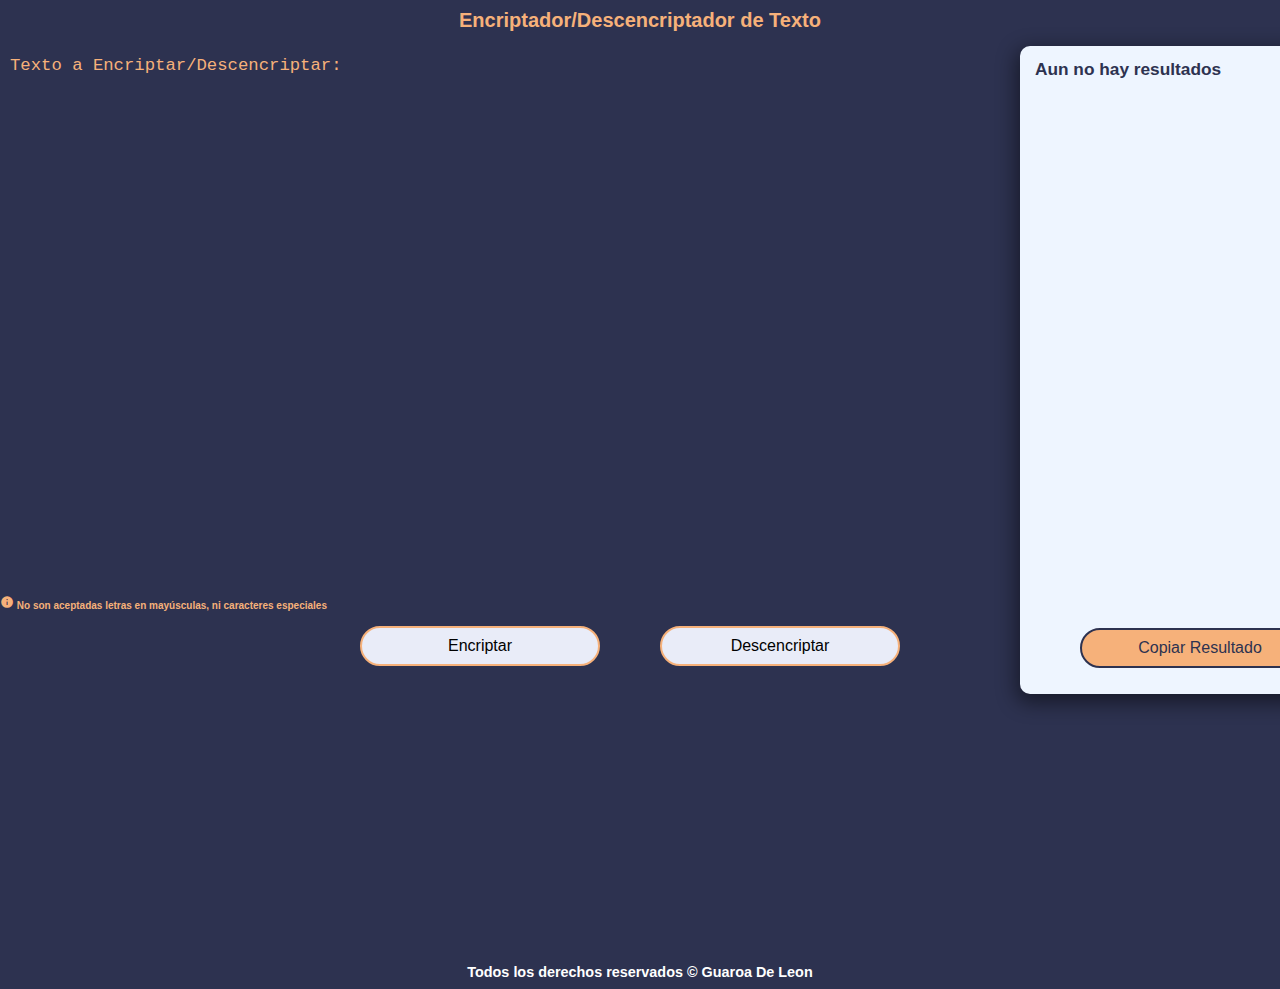
<file: Index.html>
<!DOCTYPE html>
<html lang="es">
<head>
  <meta charset="UTF-8">
  <meta name="viewport" content="width=device-width, initial-scale=1.0">
  <title>Encriptador/Descencriptador de Texto</title>
  <link rel="stylesheet" href="./reset.css">
  <link rel="stylesheet" href="/styless.css">
  <link href="https://fonts.googleapis.com/icon?family=Material+Icons" rel="stylesheet">
  <script src="./app.js"></script>
</head>
<body>

  <div class="contenedor">
    <header>
      Encriptador/Descencriptador de Texto
    </header>
   
    <main>
   <!--                                   Input text                                             -->
      <section class="contenedor-campos">
        <div class="input-text" id="campos">
          <textarea id="texto" placeholder="Texto a Encriptar/Descencriptar:"></textarea>
        </div>
        <div class="out-text" id="campos"> 
 <!--                                                                                            -->
  <!--                                     Results                                               -->
          <p id="resultado">Aun no hay resultados</p> 
          <button class="copia" onclick="copiarResultado()">Copiar Resultado</button>
        </div>                
      </section>
      
      <section class="reglas">
        <p> 
          <span class="material-icons">info</span>
          No son aceptadas letras en mayúsculas, ni caracteres especiales
        </p>
      </section>
      
      <div class="bts">
        <button onclick="encriptar()">Encriptar</button>
        <button onclick="descencriptar()">Descencriptar</button>  
      </div>
    </main>
  </div>
  
  <footer>
    Todos los derechos reservados © Guaroa De Leon 
  </footer>

</body>
</html>
</file>
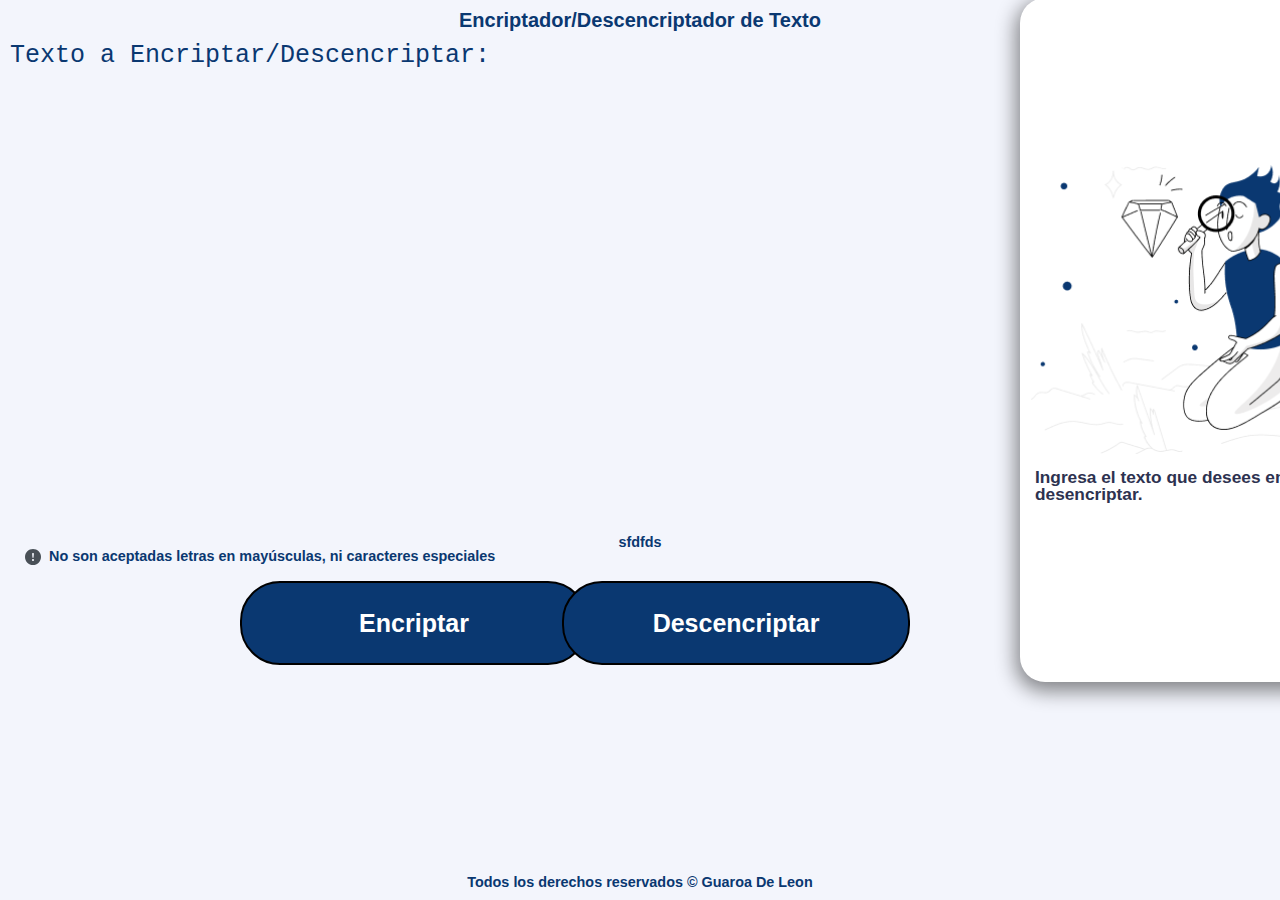
<file: index.html>
<!DOCTYPE html>
<html lang="es">
<head>
  <meta charset="UTF-8">
  <meta name="viewport" content="width=device-width, initial-scale=1.0">
  <title>Encriptador/Descencriptador de Texto</title>
  <link rel="stylesheet" href="./reset.css">
  <link rel="stylesheet" href="styles.css">
  <link href="https://fonts.googleapis.com/icon?family=Material+Icons" rel="stylesheet">
  <link rel="icon" href="./assets/favicon.ico" type="image/x-icon">
  <script src="./app.js"></script>
</head>
<body>

  <div class="contenedor">
    <header>
      Encriptador/Descencriptador de Texto
    </header>
   
    <main>
          <!--                                   Input text                                             -->
      <section class="contenedor-campos">
        <div class="input-text" id="campos">
          <textarea id="texto" placeholder="Texto a Encriptar/Descencriptar:"></textarea>
        </div>
     
                <!--                                                                                            -->
                  <!--                                     Results                                               -->
        <div class="out-text" id="campos">
          <img src="Frame 10.png" alt="imagen1" id="imga">
          <p id="resultado">Ingresa el texto que desees encriptar o desencriptar.</p> 
          <button id="bt" class="copia" style="display: none;" onclick="copiarResultado()">Copiar Resultado</button>
        </div>                
      </section>
      sfdfds
      
      <section class="reglas">
        <img src="exclamation.svg" alt="alert_read">        
        <p> 
          No son aceptadas letras en mayúsculas, ni caracteres especiales
        </p>
      </section>
      
      <div class="bts">
        <button onclick="encriptar()">Encriptar</button>
        <button onclick="descencriptar()">Descencriptar</button>  
      </div> 
    </main>
  </div>
  
  <footer>
    Todos los derechos reservados © Guaroa De Leon 
  </footer>

</body>
</html>
</file>
<file: styless.css>
*{
    margin: 0;
    padding: 0;
    box-sizing: border-box;
}
html{
    font-size: 12px;
}
body {
  font-family: Arial, sans-serif;
  text-align: center;
  font-size: 1rem;
  color: #F6B17A;
  font-weight: bold;
  font-size: larger;
}
.contenedor {
    display: flex;
    flex-direction: column;
}
.contenedor header{
    font-size: 20px;
    padding: 10px;
    height: 55px;
    background-color: #2D3250;
}
.contenedor main {
    height: 100vh;
    background-color: #2D3250;
}
.contenedor-campos{
    display: flex;
    align-items: center;
    justify-content: space-around;
    height: 45rem;
}
.input-text textarea::placeholder { 
    color: #F6B17A; 
}
.input-text textarea{
    background-color: #2D3250;
    border: none;
    padding: 10px;
    outline: 0 none;
    height: 45rem;
    margin-bottom: 15px;
    width: 85rem;
    resize: none;
    font-size: larger;
    color: #F6B17A;
    /* margin-top: 10px; */
}
.out-text{
    background-color: #EEF5FF;
    display: flex;
    flex-direction: column;
    align-items: center;
    margin-top: 7.45rem;
    height: 54rem;
    width: 30rem;
    border-radius: 10px;
    -webkit-box-shadow: -1px 6px 20px 3px rgba(0,0,0,0.47);
    -moz-box-shadow: -1px 6px 20px 3px rgba(0,0,0,0.47);
    box-shadow: -1px 6px 20px 3px rgba(0,0,0,0.47);
}
.out-text p{
    color: #2D3250;
    font-size: larger;
    padding-top: 20px;
    padding: 15px;
    height: 48.55rem;
    width: 30rem;
    text-align: left;  
} 
.out-text button:hover{
    color: #2D3250;
    background-color: #EEF5FF;
    border-style: solid;
    border-color:#2D3250;
}
.out-text button{
    color: #2D3250;
    background-color: #F6B17A;
    border-radius: 20px;
    border-width: 2px;
    border-style: solid;
    border-color: #2D3250;
    font-size: 16px;
    font-weight: 100;
    height: 40px;
    width: 20rem;
}
.reglas{
    display: flex;
    align-content: space-between;
    font-size: 10px;
    /* margin-bottom: 3px; */
}

.contenedor span {
     font-size: 14px;
}

.bts{
    display: flex;
    width: 55rem;
    justify-content: space-evenly;
    margin-left: 25rem;
    margin-top: 1.29rem;    
}

.bts button:hover{
    color: #F6B17A;
    background-color: #2D3250;
    border-style: solid;
    border-color:white;
}
.bts button {
  background-color: #E9ECF8;
  border-radius: 20px;
  border-width: 2px;
  border-style: solid;
  border-color: #F6B17A;
  font-size: 16px;
  font-weight: 100;
  height: 40px;
  width: 20rem;
}

footer {
    padding: 10px;
    background-color: #2D3250;
    color: #fff;
  }
  @media(max-width: 1080px) {
    
.contenedor-campos{
display: flex;
flex-direction: column;
height: 50rem;
  }
  .input-text{
    padding: 0;
    height:20rem;
  }
  .input-text textarea{
    margin: 0px;
    width: 360px;
    height:20rem;
 }
 .out-text p{
    height: 25rem;
 }

 .out-text{
    margin-top: 0px;
    width: 360px;
    height: 30rem;
 }
 .bts{
    display: flex;
    align-items: center;
    
    flex-direction: column;
    width: auto;
    margin: 0;
}
 .bts button{
    margin-bottom: 10px;
 }
 .reglas {
    display: flex;
    align-content: center;
    font-size: 10px;
    flex-direction: column;
    justify-content: flex-start;
    align-items: center;
    margin: 20px;
}
  }
</file>
<file: styles.css>
:root{

    --primario: #F3F5FC;
    --secundario: #0a3871;
    --terceario: #ffffff;
}
*{
    margin: 0;
    padding: 0;
    box-sizing: border-box;
}
html{
    font-size: 12px;
}
body {
  font-family: Arial, sans-serif;
  text-align: center;
  font-size: 1rem;
  background: var(--primario);
  color: var(--secundario);
  font-weight: bold;
  font-size: larger;
}
.contenedor {
    display: flex;
    flex-direction: column;
    background-color: var(--primario);
}
.contenedor header{
    font-size: 20px;
    padding: 10px;
    height: 55px;
    background-color: var(--primario);
}
.contenedor main {
    height: 90vh;
}
.contenedor-campos{
    display: flex;
    align-items: center;
    justify-content: space-around;
    height: 40rem;
}
.input-text textarea::placeholder { 
    color: var(--secundario); 
}
.input-text textarea{
    background-color: var(--primario);
    border: none;
    padding: 10px;
    outline: 0 none;
    height: 45rem;
    width: 85rem;
    resize: none;
    font-size: 25px;
    margin-top: 15px;
}
.out-text{
    background-color: var(--terceario);
    display: flex;
    flex-direction: column;
    align-items: center;
    margin-top: 7.45rem;
    height: 57rem;
    width: 35rem;
    border-radius: 25px;
    -webkit-box-shadow: -1px 6px 20px 3px rgba(0,0,0,0.47);
    -moz-box-shadow: -1px 6px 20px 3px rgba(0,0,0,0.47);
    box-shadow: -1px 6px 20px 3px rgba(0,0,0,0.47);
}
.out-text p{
    color: #2D3250;
    font-size: larger;
    padding-top: 20px;
    padding: 15px;
    height: 46.55rem;
    width: 30rem;
    text-align: left;
    margin-block-start: auto;
}
.out-text img{
    margin-top: 150px;
    height: 389px;
    width: 338px;
}
.out-text button:hover{
    color: var(--terceario);
    background-color: var(--secundario);
    border-style: solid;
    border-color:#2D3250;
    -webkit-box-shadow: -1px 6px 20px 3px rgba(0,0,0,0.47);
    -moz-box-shadow: -1px 6px 20px 3px rgba(0,0,0,0.47);
    box-shadow: -1px 6px 20px 3px rgba(0,0,0,0.47);
}
.out-text button{
    color: var(--secundario);
    background-color: var(--primario);
    border-radius: 40px;
    border-width: 2px;
    border-style: solid;
    border-color: var(--secundario);
    font-size: 25px;
    font-weight: 100;
    height: 7rem;
    width: 30rem;
    margin-bottom: 30px;
    
}
.reglas{
    display: flex;
    gap: 8px;
    margin-bottom: 16px;
    margin-left: 25px;
}
.reglas img{
    background-image: black;
}

.bts{
    display: grid;
    gap: 17rem;
    grid-template-columns: repeat(auto-fit, minmax(50px, 1fr));
    margin-right: 50rem;
    margin-left: 20rem;
    margin-bottom: 0;
    
}

.bts button:hover{
    color: var(--secundario);
    background-color: var(--primario);
    border-style: solid;
    border-color: var(--secundario);
    -webkit-box-shadow: -1px 6px 20px 3px rgba(0,0,0,0.47);
    -moz-box-shadow: -1px 6px 20px 3px rgba(0,0,0,0.47);
    box-shadow: -1px 6px 20px 3px rgba(0,0,0,0.47);
}
.bts button {
  background-color: var(--secundario);
  color: var(--terceario);
  border-radius: 40px;
  border-width: 2px;
  border-style: solid;
  font-size: 25px;
  font-weight: bold;
  height: 7rem;
  width: 29rem;
  margin-bottom: 50px;
}

footer {
    padding: 10px;
    color: var(--secundario);
  }
  @media(max-width: 1080px) {
    
.contenedor-campos{
display: flex;
flex-direction: column;
height: 50rem;
  }
.contenedor main{
    height: 108vh;
}
  .input-text{
    padding: 0;
    height:20rem;
  }
  .input-text textarea{
    margin: 0px;
    width: 360px;
    height:20rem;
 }
 .out-text p{
    height: 25rem;
 }

 .out-text{
    margin-top: 0px;
    width: 360px;
    height: 30rem;
 }
 .out-text img{
    margin-top: 20px;
    height: 264px;
    width: 338px;
 }

 .out-text button{
    width: 25rem;
 }
 .bts{
    display: grid;
    gap: 0rem;
    grid-template-columns: repeat(1, 1fr);
    justify-items: center;
    margin: 0;

}

 .reglas {
    display: flex;
    align-content: center;
    font-size: 10px;
    flex-direction: row;
    justify-content: flex-start;
    align-items: center;
    margin: 20px;
}

}
</file>
